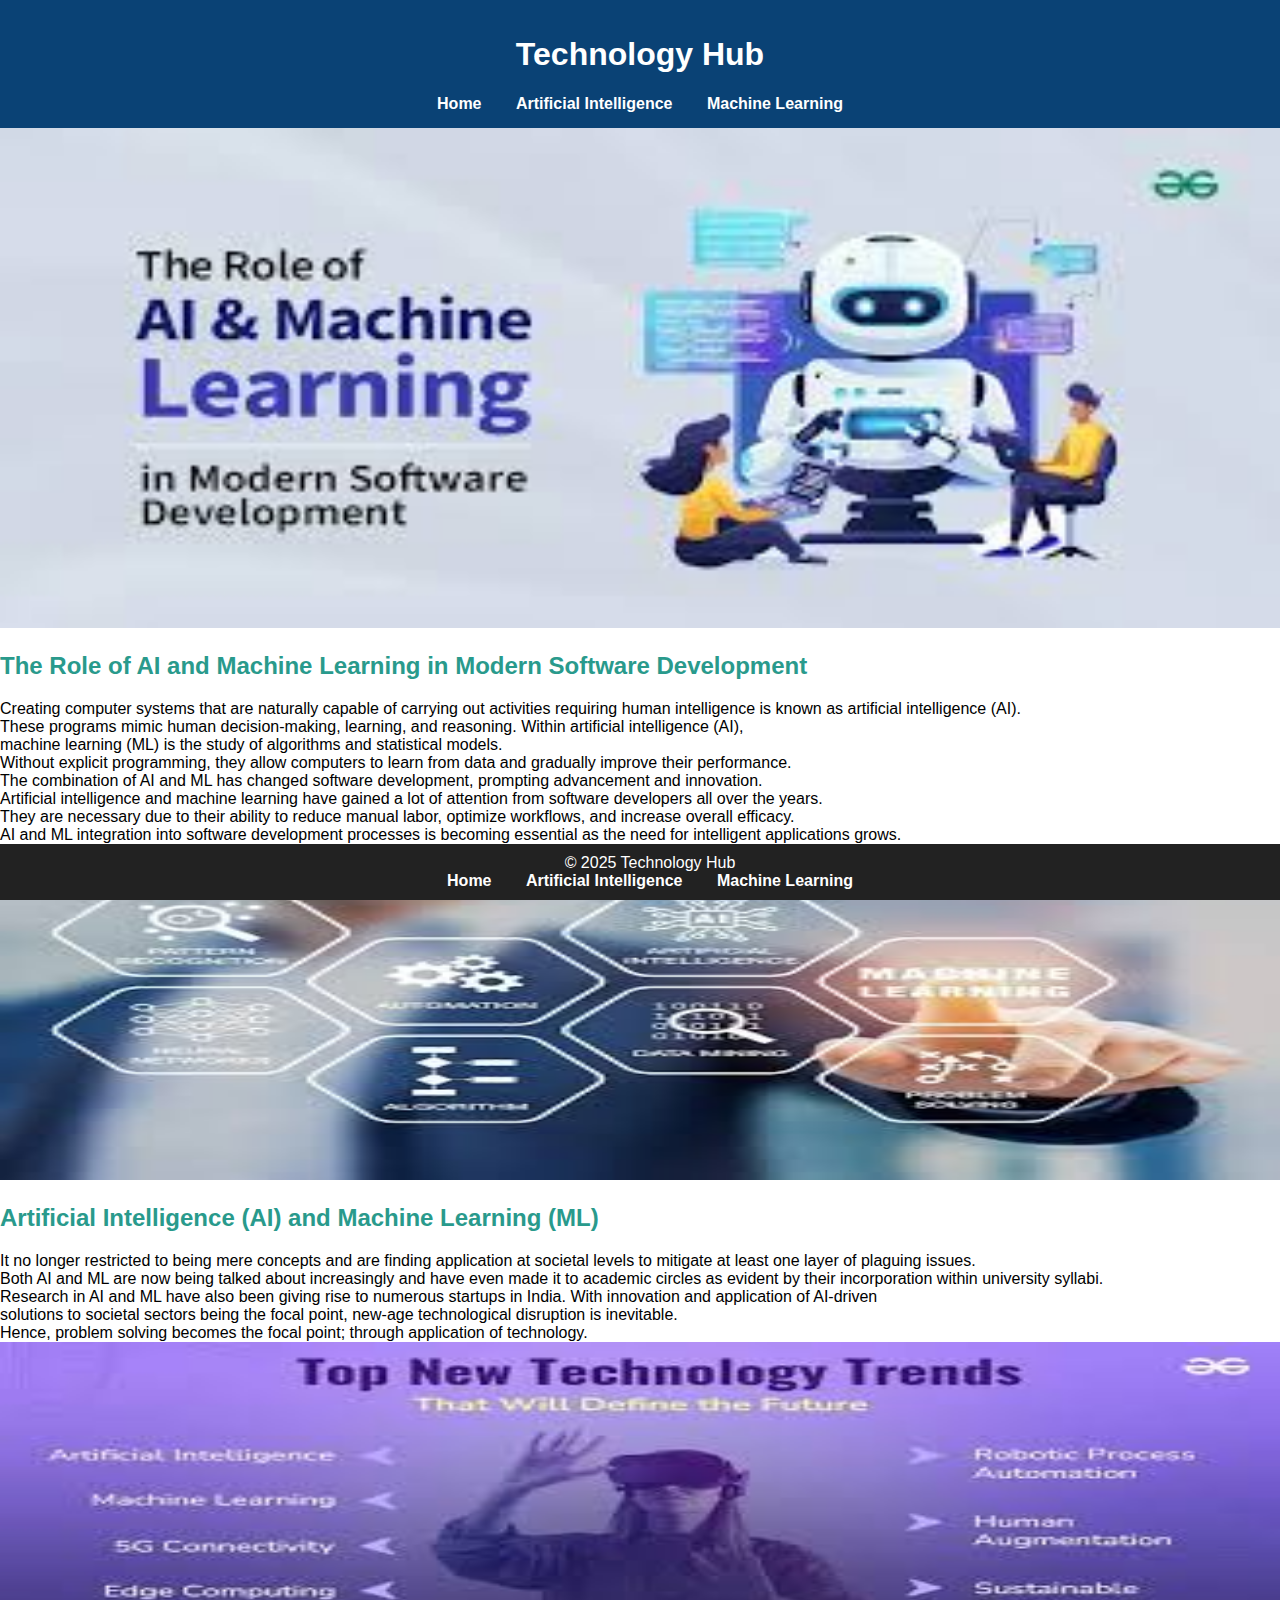
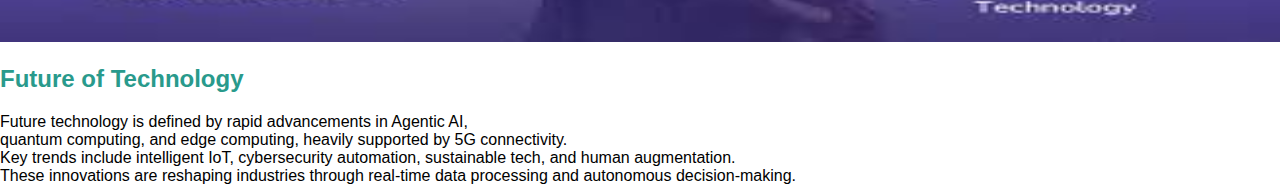
<file: index.html>
<!DOCTYPE html>
<html>
<head>
    <title>Technology Hub</title>
    <link rel="stylesheet" href="style.css">
    <style>
        h2 {
            color: rgb(41, 154, 140);
        }
    </style>
</head>
<body>

<header>
    <h1>Technology Hub</h1>
    <nav>
        <a href="index.html">Home</a>
        <a href="ai.html">Artificial Intelligence</a>
        <a href="ml.html">Machine Learning</a>
    </nav>
</header>

    <img src="./home.jpg" alt="ai" height="500px" width="100%">
<div class="example"><h2>The Role of AI and Machine Learning in Modern Software Development</h2>
Creating computer systems that are naturally capable of carrying out activities requiring human intelligence is known as artificial intelligence (AI).<br>
 These programs mimic human decision-making, learning, and reasoning. Within artificial intelligence (AI),<br>
  machine learning (ML) is the study of algorithms and statistical models.<br>
   Without explicit programming, they allow computers to learn from data and gradually improve their performance.<br>
 The combination of AI and ML has changed software development, prompting advancement and innovation.<br>
    Artificial intelligence and machine learning have gained a lot of attention from software developers all over the years.<br>
    They are necessary due to their ability to reduce manual labor, optimize workflows, and increase overall efficacy. <br>
    AI and ML integration into software development processes is becoming essential as the need for intelligent applications grows.<br>
     In this article, we go over the crucial responsibilities these technologies play in influencing <br>
    the field of software development as well as the fascinating opportunities they present.</div>
<img src="home1.jpg" alt="ai" height="300px" width="100%">
<div class="example"><h2>Artificial Intelligence (AI) and Machine Learning (ML) </h2>
    It no longer restricted to being mere concepts and are finding application at societal levels to mitigate at least one layer of plaguing issues. <br>
    Both AI and ML are now being talked about increasingly and have even made it to academic circles as evident by their incorporation within university syllabi. <br>
Research in AI and ML have also been giving rise to numerous startups in India. With innovation and application of AI-driven <br>
solutions to societal sectors being the focal point, new-age technological disruption is inevitable.<br>
 Hence, problem solving becomes the focal point; through application of technology.</div>
<img src="home3.jpg" alt="ai" height="300px" width="100%">
<div class="example"><h2>Future of Technology</h2>
    Future technology is defined by rapid advancements in Agentic AI, <br>quantum computing, and edge computing, heavily supported by 5G connectivity.<br>
     Key trends include intelligent IoT, cybersecurity automation, sustainable tech, and human augmentation.<br>
     These innovations are reshaping industries through real-time data processing and autonomous decision-making. </div>
<footer>
    © 2025 Technology Hub <br>
     <nav>
        <a href="index.html">Home</a>
        <a href="ai.html">Artificial Intelligence</a>
        <a href="ml.html">Machine Learning</a>
    </nav>
</footer>

</body>
</html>
</file>
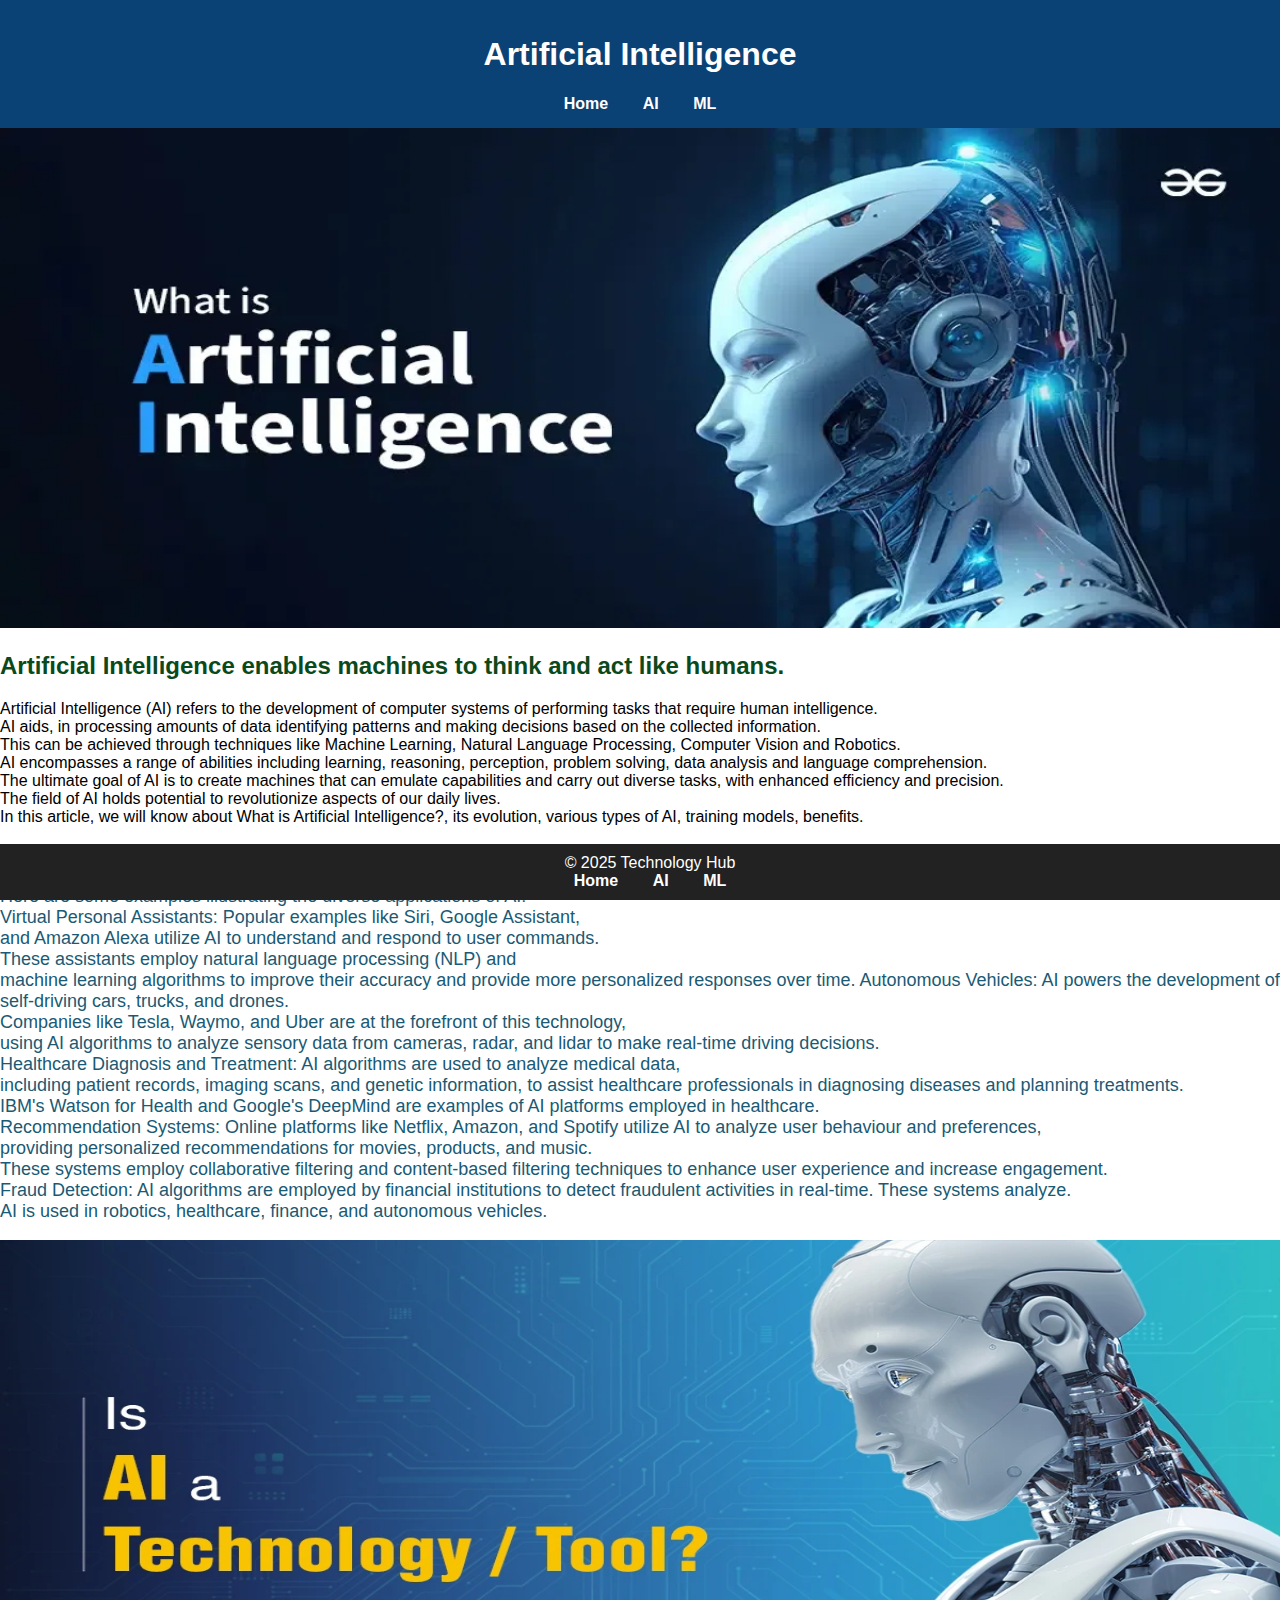
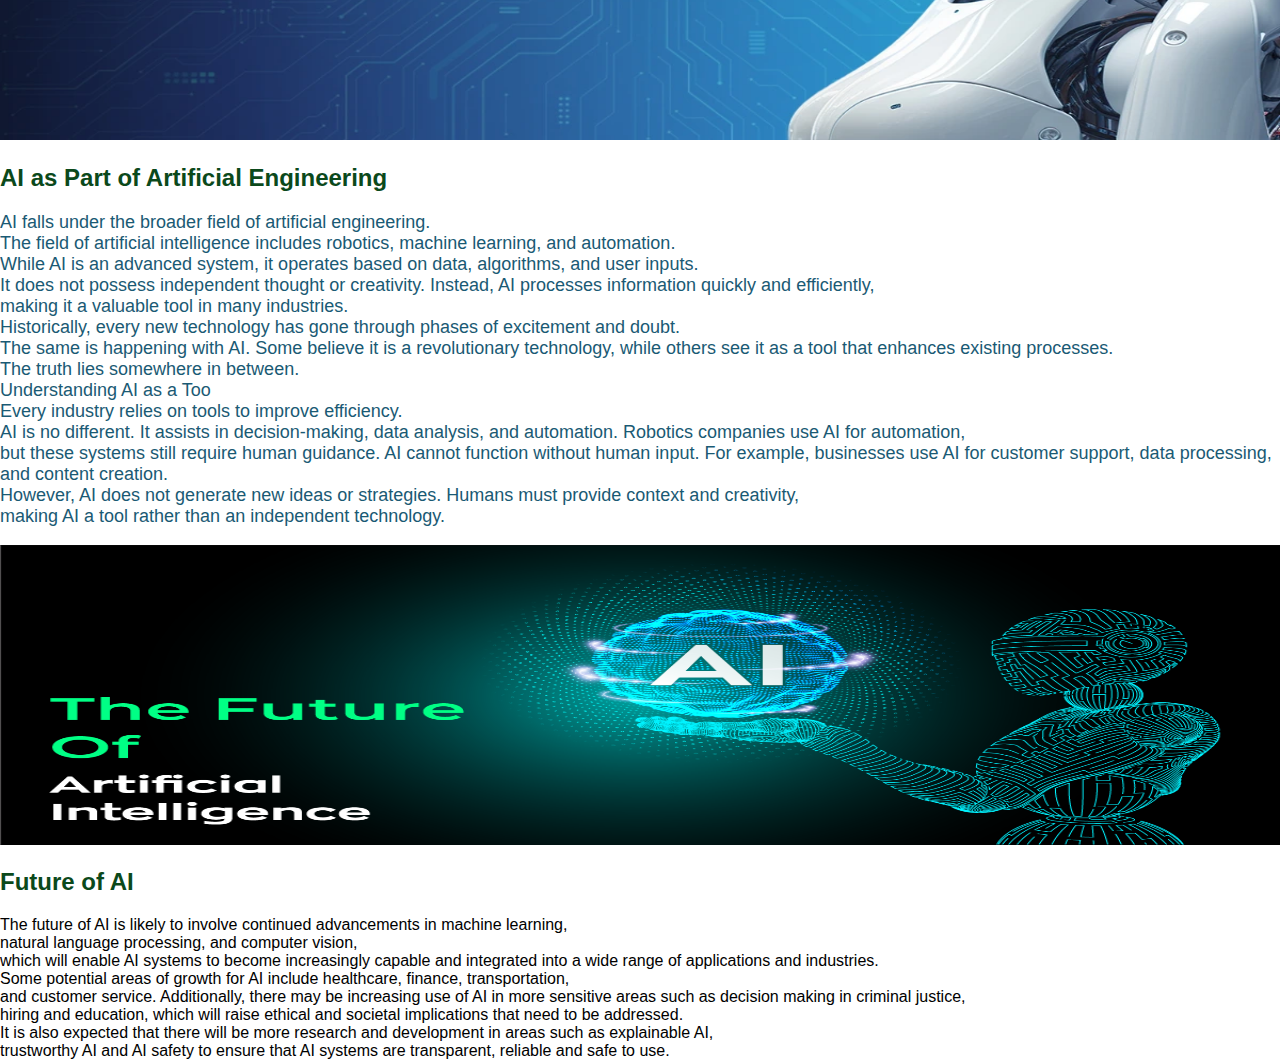
<file: ai.html>
<!DOCTYPE html>
<html>
<head>
    <title>Artificial Intelligence</title>
    <link rel="stylesheet" href="style.css">
    <style>
        h2 {
            color: rgb(11, 73, 27);
        }
    </style>
</head>
    
<body>

<header>
    <h1>Artificial Intelligence</h1>
    <nav>
        <a href="index.html">Home</a>
        <a href="ai.html">AI</a>
        <a href="ml.html">ML</a>
    </nav>
</header>
<img src="ai.jpg" alt="ai" height="500px" width="100%">
<div class="example"><h2>Artificial Intelligence enables machines to think and act like humans.<br></h2>
         Artificial Intelligence (AI) refers to the development of computer systems of performing tasks that require human intelligence.<br>
          AI aids, in processing amounts of data identifying patterns and making decisions based on the collected information. <br>
          This can be achieved through techniques like Machine Learning, Natural Language Processing, Computer Vision and Robotics. <br>
          AI encompasses a range of abilities including learning, reasoning, perception, problem solving, data analysis and language comprehension.<br>
           The ultimate goal of AI is to create machines that can emulate capabilities and carry out diverse tasks, with enhanced efficiency and precision.<br>
         The field of AI holds potential to revolutionize aspects of our daily lives.<br>
In this article, we will know about What is Artificial Intelligence?, its evolution, various types of AI, training models, benefits.<br>
    </p>

    <p>
       Examples of AI:
Artificial Intelligence (AI) has become increasingly integrated into various aspects of our lives, revolutionizing industries and impacting daily routines.<br>
 Here are some examples illustrating the diverse applications of AI:<br>
Virtual Personal Assistants: Popular examples like Siri, Google Assistant, <br>and Amazon Alexa utilize AI to understand and respond to user commands.<br>
 These assistants employ natural language processing (NLP) and <br>machine learning algorithms to improve their accuracy and provide more personalized responses over time.
Autonomous Vehicles: AI powers the development of self-driving cars, trucks, and drones.<br>
 Companies like Tesla, Waymo, and Uber are at the forefront of this technology,<br>
  using AI algorithms to analyze sensory data from cameras, radar, and lidar to make real-time driving decisions.<br>
Healthcare Diagnosis and Treatment: AI algorithms are used to analyze medical data,<br>
 including patient records, imaging scans, and genetic information, to assist healthcare professionals in diagnosing diseases and planning treatments. <br>
 IBM's Watson for Health and Google's DeepMind are examples of AI platforms employed in healthcare.<br>
Recommendation Systems: Online platforms like Netflix, Amazon, and Spotify utilize AI to analyze user behaviour and preferences,<br>
 providing personalized recommendations for movies, products, and music.<br>
  These systems employ collaborative filtering and content-based filtering techniques to enhance user experience and increase engagement.<br>
Fraud Detection: AI algorithms are employed by financial institutions to detect fraudulent activities in real-time. These systems analyze.<br>
AI is used in robotics, healthcare, finance, and autonomous vehicles.
    </p></div>
<img src="ai2.jpg" alt="ai" height="500px" width="100%">
<div class="example"><h2>AI as Part of Artificial Engineering</h2>
<p>AI falls under the broader field of artificial engineering.<br>
     The field of artificial intelligence includes robotics, machine learning, and automation.<br>
      While AI is an advanced system, it operates based on data, algorithms, and user inputs.<br>
       It does not possess independent thought or creativity. Instead, AI processes information quickly and efficiently,<br>
        making it a valuable tool in many industries.<br>
Historically, every new technology has gone through phases of excitement and doubt.<br>
 The same is happening with AI. Some believe it is a revolutionary technology, while others see it as a tool that enhances existing processes.<br>
  The truth lies somewhere in between.<br>
Understanding AI as a Too<br>
Every industry relies on tools to improve efficiency. <br>
AI is no different. It assists in decision-making, data analysis, and automation. Robotics companies use AI for automation,<br>
 but these systems still require human guidance. AI cannot function without human input.
For example, businesses use AI for customer support, data processing, and content creation.<br>
 However, AI does not generate new ideas or strategies. Humans must provide context and creativity, <br>
 making AI a tool rather than an independent technology.</div>
 <img src="ai3.jpg" alt="ai" height="300px" width="100%">
<div class="example"><h2>Future of AI</h2>
The future of AI is likely to involve continued advancements in machine learning,<br>
 natural language processing, and computer vision,<br>
  which will enable AI systems to become increasingly capable and integrated into a wide range of applications and industries.<br>
  Some potential areas of growth for AI include healthcare, finance, transportation,<br>
   and customer service. Additionally, there may be increasing use of AI in more sensitive areas such as decision making in criminal justice, <br>
   hiring and education, which will raise ethical and societal implications that need to be addressed. <br>
   It is also expected that there will be more research and development in areas such as explainable AI,<br>
 trustworthy AI and AI safety to ensure that AI systems are transparent, reliable and safe to use.</div>
<footer>
    © 2025 Technology Hub<br>
    <nav>
        <a href="index.html">Home</a>
        <a href="ai.html">AI</a>
        <a href="ml.html">ML</a>
    </nav>
</footer>

</body>
</html>
</file>
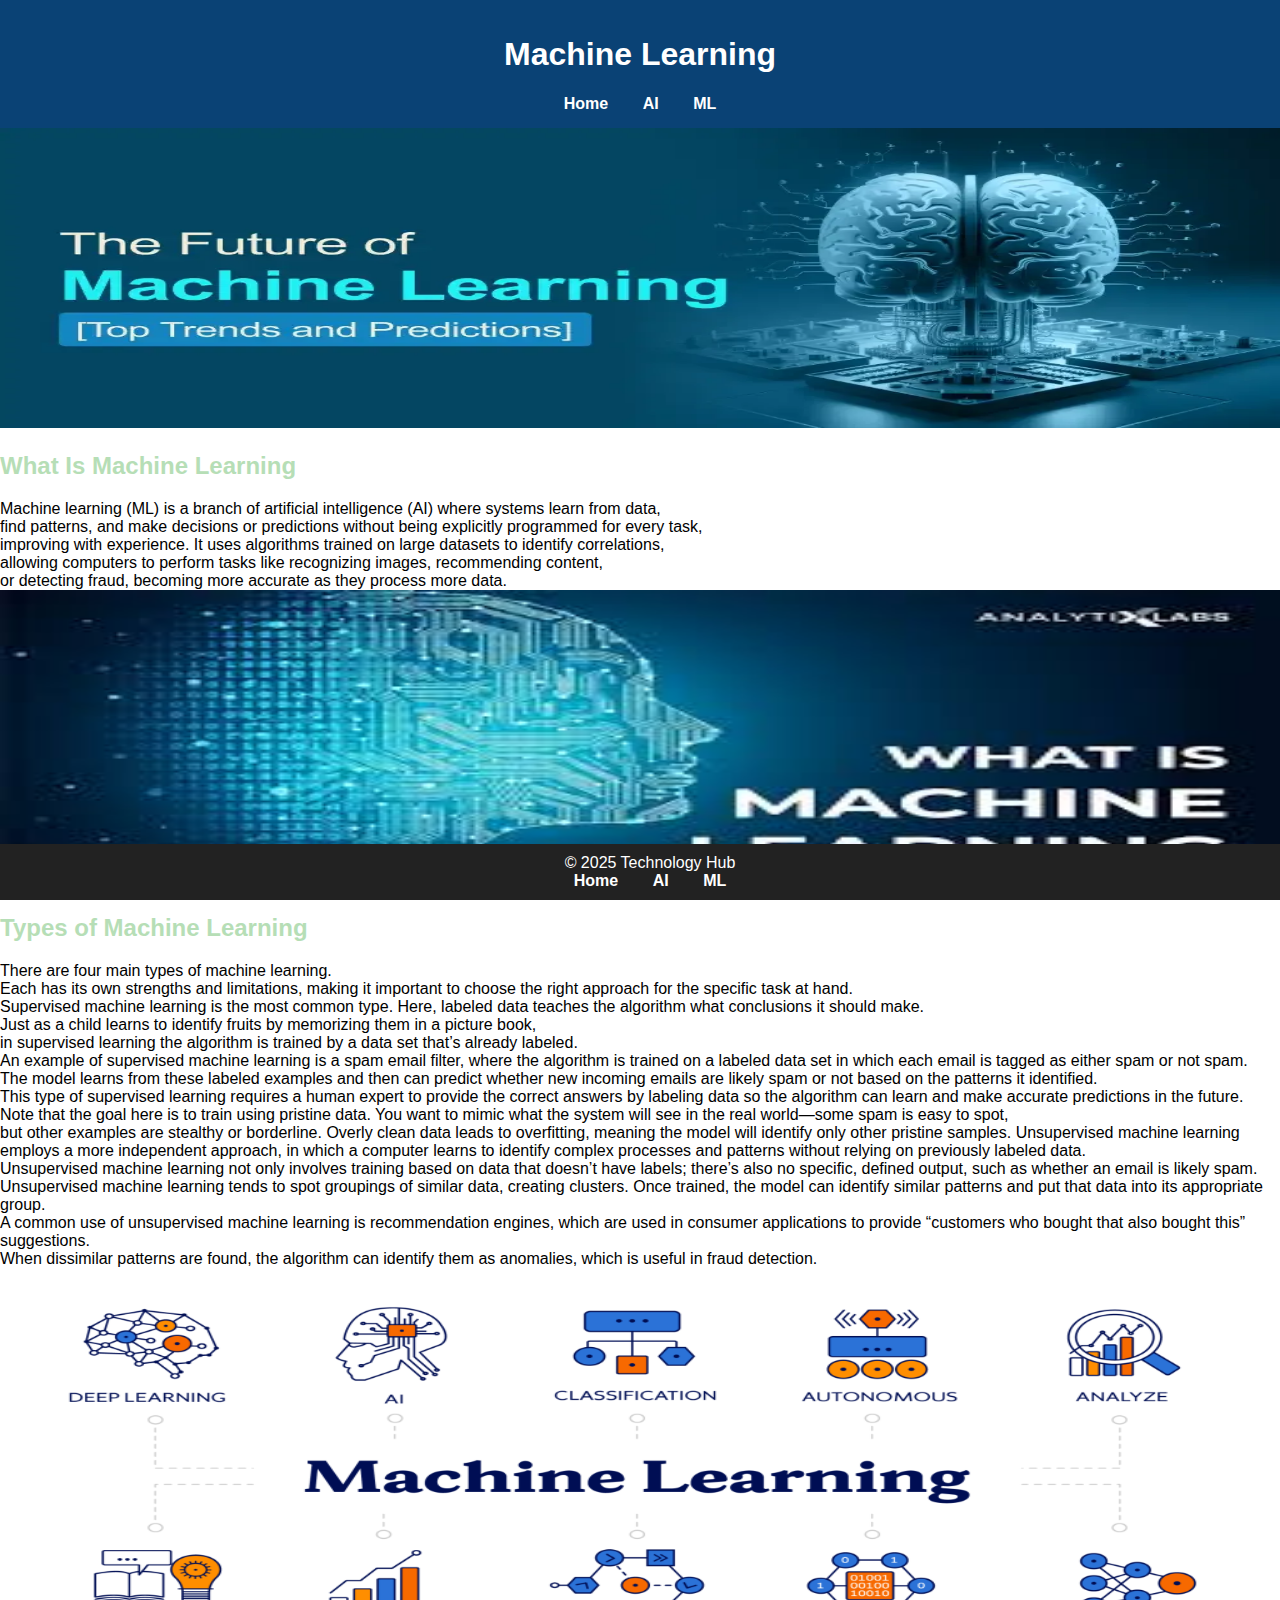
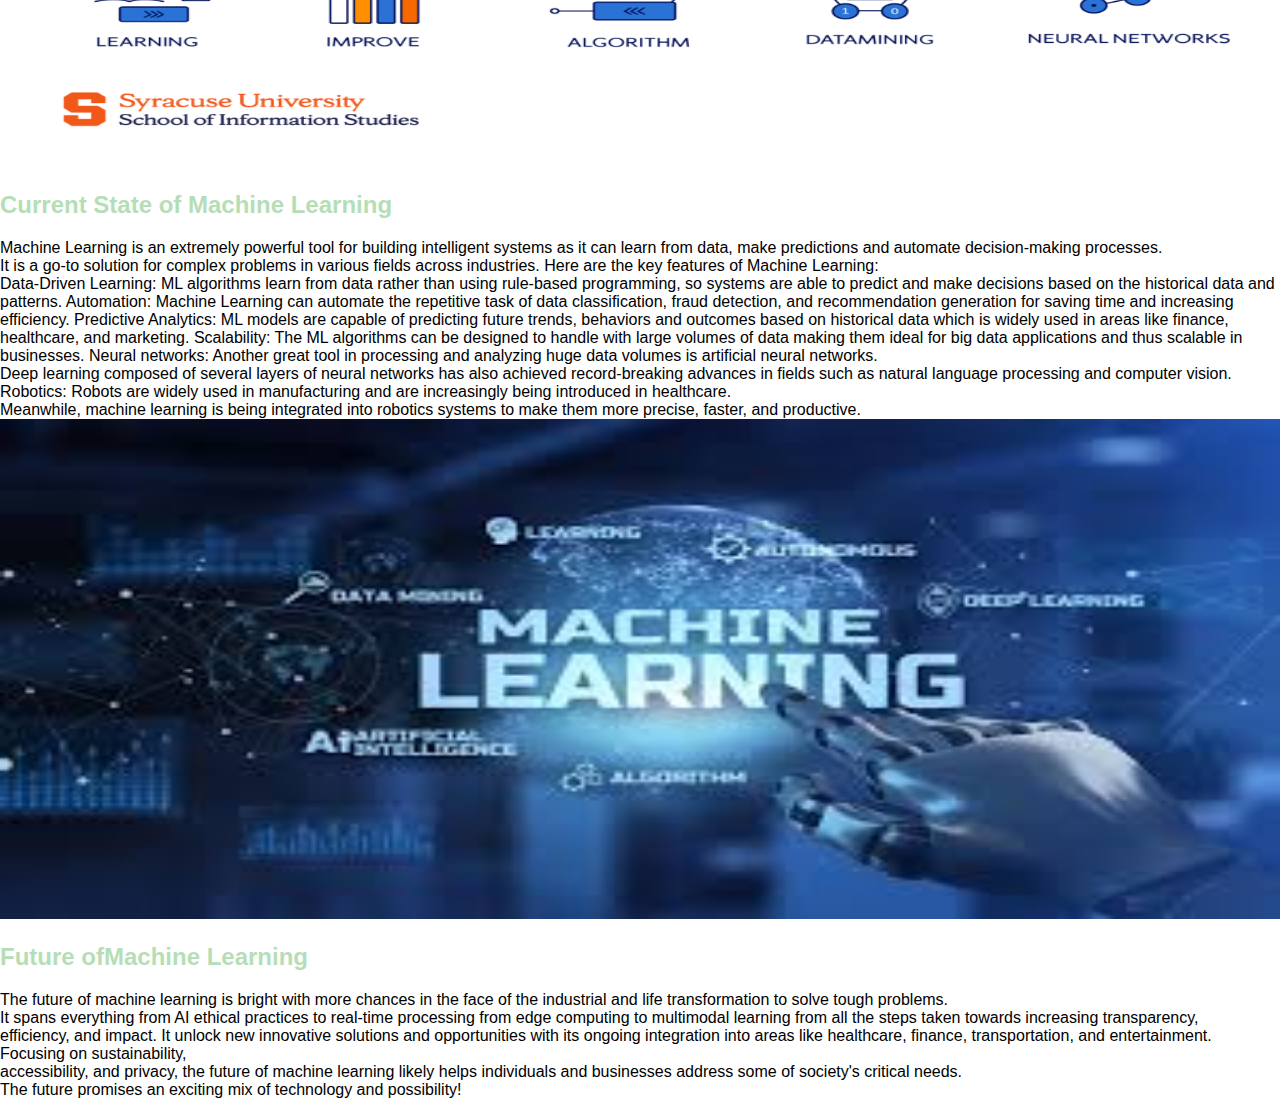
<file: ml.html>
<!DOCTYPE html>
<html>
<head>
    <title>Machine Learning</title>

    <link rel="stylesheet" href="style.css">
    <style>
        h2 {
            color: rgb(182, 222, 182);
        }
    </style>
</head>
<body>

<header>
    <h1>Machine Learning</h1>
    <nav>
        <a href="index.html">Home</a>
        <a href="ai.html">AI</a>
        <a href="ml.html">ML</a>
    </nav>
</header>

    <img src="ml3.jpg" alt="ai" height="300px" width="100%">
<div class="example"><h2>What Is Machine Learning</h2>
Machine learning (ML) is a branch of artificial intelligence (AI) where systems learn from data,<br>
 find patterns, and make decisions or predictions without being explicitly programmed for every task, <br>
 improving with experience. It uses algorithms trained on large datasets to identify correlations, <br>
 allowing computers to perform tasks like recognizing images, recommending content,<br>
  or detecting fraud, becoming more accurate as they process more data.</div>
   
    <img src="ml1.jpg" alt="ai" height="300px" width="100%">
<div class="example"><h2>Types of Machine Learning</h2>
There are four main types of machine learning.<br>
 Each has its own strengths and limitations, making it important to choose the right approach for the specific task at hand.<br>
Supervised machine learning is the most common type. Here, labeled data teaches the algorithm what conclusions it should make.<br>
 Just as a child learns to identify fruits by memorizing them in a picture book,<br>
  in supervised learning the algorithm is trained by a data set that’s already labeled. <br>
  An example of supervised machine learning is a spam email filter, where the algorithm is trained on a labeled data set in which each email is tagged as either spam or not spam.<br>
   The model learns from these labeled examples and then can predict whether new incoming emails are likely spam or not based on the patterns it identified.<br>
    This type of supervised learning requires a human expert to provide the correct answers by labeling data so the algorithm can learn and make accurate predictions in the future.
Note that the goal here is to train using pristine data. You want to mimic what the system will see in the real world—some spam is easy to spot,<br>
 but other examples are stealthy or borderline. Overly clean data leads to overfitting, meaning the model will identify only other pristine samples.
Unsupervised machine learning employs a more independent approach, in which a computer learns to identify complex processes and patterns without relying on previously labeled data.<br>
 Unsupervised machine learning not only involves training based on data that doesn’t have labels; there’s also no specific, defined output, such as whether an email is likely spam.
Unsupervised machine learning tends to spot groupings of similar data, creating clusters. Once trained, the model can identify similar patterns and put that data into its appropriate group.<br>
 A common use of unsupervised machine learning is recommendation engines, which are used in consumer applications to provide “customers who bought that also bought this” suggestions.<br>
 When dissimilar patterns are found, the algorithm can identify them as anomalies, which is useful in fraud detection.</div>
 
    <img src="ml2.jpg" alt="ai" height="500px" width="100%">
<div class="example"><h2>Current State of Machine Learning</h2>
Machine Learning is an extremely powerful tool for building intelligent systems as it can learn from data, make predictions and automate decision-making processes.<br>
 It is a go-to solution for complex problems in various fields across industries. Here are the key features of Machine Learning:<br>
Data-Driven Learning: ML algorithms learn from data rather than using rule-based programming, so systems are able to predict and make decisions based on the historical data and patterns.
Automation: Machine Learning can automate the repetitive task of data classification, fraud detection, and recommendation generation for saving time and increasing efficiency.
Predictive Analytics: ML models are capable of predicting future trends, behaviors and outcomes based on historical data which is widely used in areas like finance, healthcare, and marketing.
Scalability: The ML algorithms can be designed to handle with large volumes of data making them ideal for big data applications and thus scalable in businesses.
Neural networks: Another great tool in processing and analyzing huge data volumes is artificial neural networks.<br>
 Deep learning composed of several layers of neural networks has also achieved record-breaking advances in fields such as natural language processing and computer vision.
Robotics: Robots are widely used in manufacturing and are increasingly being introduced in healthcare.<br>
 Meanwhile, machine learning is being integrated into robotics systems to make them more precise, faster, and productive.</div>
<img src="ml.jpg" alt="ai" height="500px" width="100%">
<div class="example"><h2>Future ofMachine Learning</h2>
    The future of machine learning is bright with more chances in the face of the industrial and life transformation to solve tough problems.<br>
     It spans everything from AI ethical practices to real-time processing from edge computing to multimodal learning from all the steps taken towards increasing transparency,<br>
      efficiency, and impact. It unlock new innovative solutions and opportunities with its ongoing integration into areas like healthcare, finance, transportation, and entertainment.<br>
       Focusing on sustainability, <br>
    accessibility, and privacy, the future of machine learning likely helps individuals and businesses address some of society's critical needs.<br>
     The future promises an exciting mix of technology and possibility!

<footer>
    © 2025 Technology Hub<br>
    <nav>
        <a href="index.html">Home</a>
        <a href="ai.html">AI</a>
        <a href="ml.html">ML</a>
    </nav>
</footer>

</body>
</html>
</file>
<file: style.css>
p {
    font-size: 18px;
    color: rgb(26, 90, 116);
}
table{
    width:80%;
    margin:50px;
    background-color: antiquewhite;
    font-size:18px;
    text-align: center;
}
body {
    font-family: Arial, sans-serif;
    margin: 0;
    padding: 0;
}

header {
    background-color: #0a4275;
    color: white;
    padding: 15px;
    text-align: center;
}

nav a {
    color: white;
    margin: 0 15px;
    text-decoration: none;
    font-weight: bold;
}

footer {
    background-color: #222;
    color: white;
    text-align: center;
    padding: 10px;
    position: fixed;
    bottom: 0;
    width: 100%;
}

section {
    padding: 20px;
}
</file>
